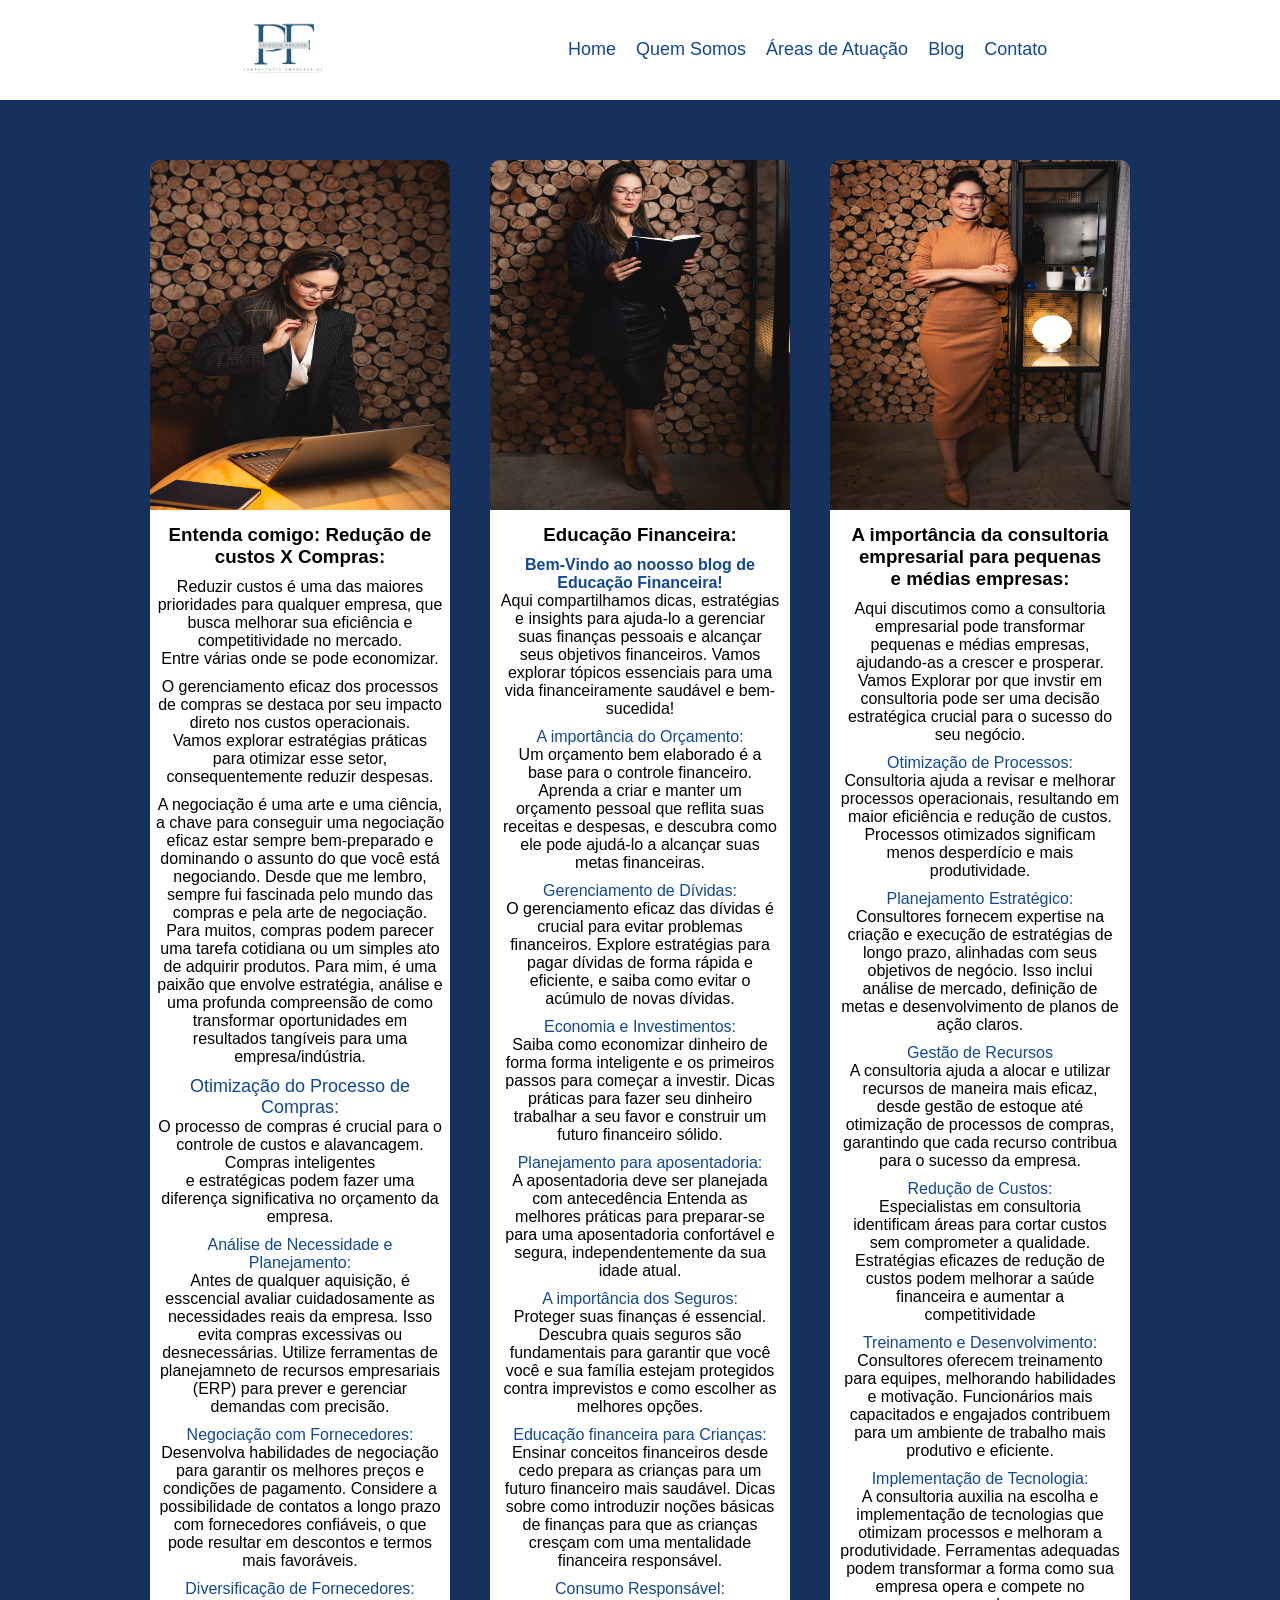
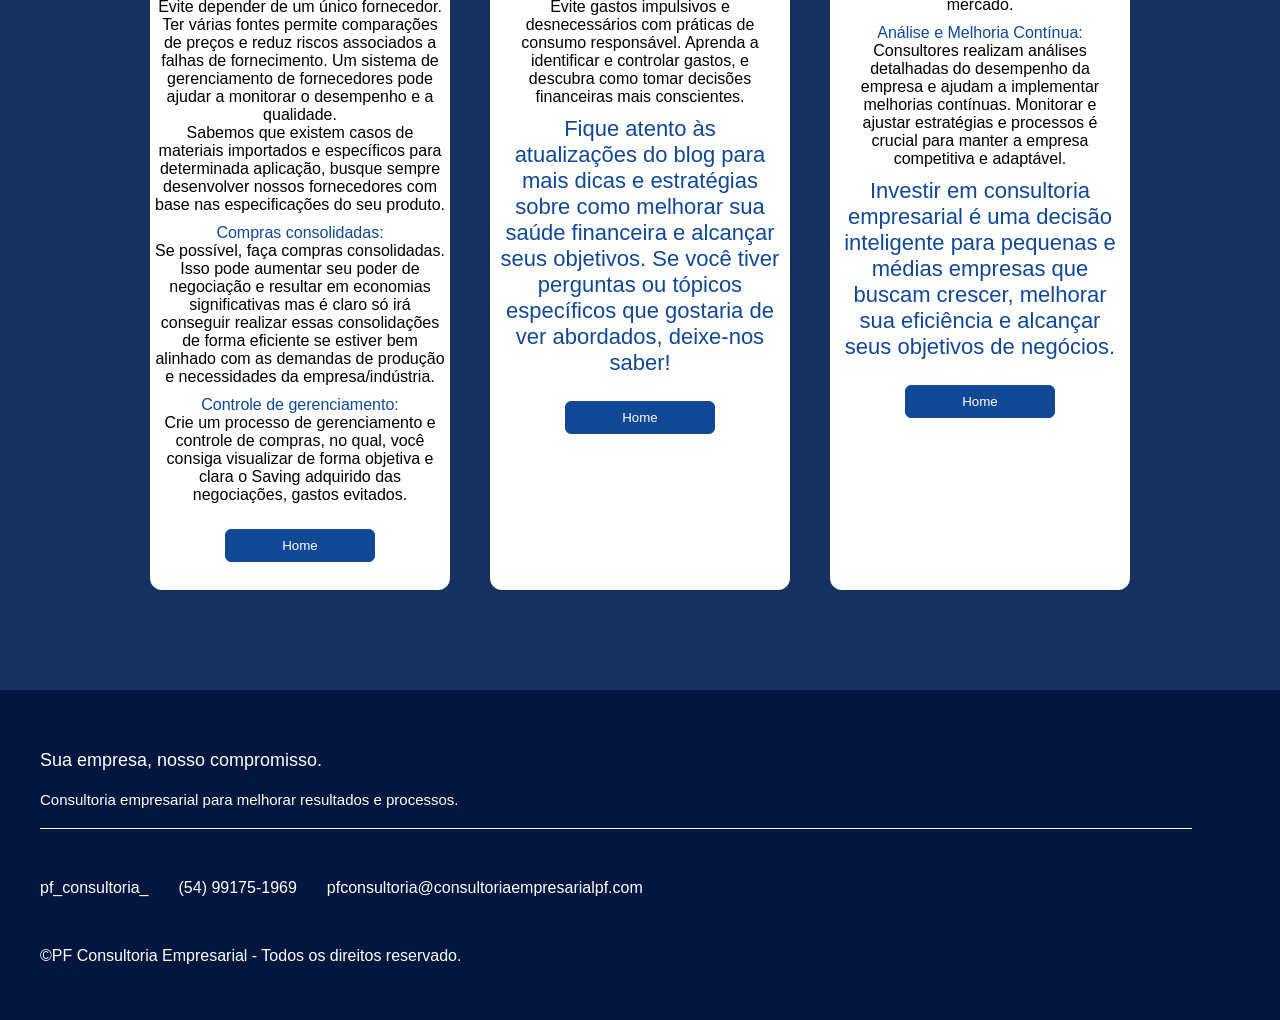
<file: blog.html>
<!DOCTYPE html>
<html lang="pt-br">
<head>
    <meta charset="UTF-8">
    <meta name="viewport" content="width=device-width, initial-scale=1.0">
    <title>Nosso Blog</title>
    <link rel="stylesheet" href="blog.css">
    <link rel="stylesheet" href="global.css">
    <link rel="stylesheet" href="blog2.css">
    <link rel="stylesheet" href="servicos.css">
    <link rel="stylesheet" href="footer.css"> 
</head>
<body>

     <header>
            <img id="imgLogo" src="images/logo/logo-removebg-preview.png" alt="">
            <nav>
                <ul>
                    <li><a href="index.html">Home</a></li>
                    <li><a href="index.html#empresa">Quem Somos</a></li>
                    <li><a href="index.html#area">Áreas de Atuação</a></li>
                    <li><a href="blog.html">Blog</a></li>
                    <li><a href="formulario.html">Contato</a></li>
                </ul>
            </nav>
    </header>


   <div id="containerCardsBlog2">

            <div id="cardBlog4" class="cardsBlog2">
                <div id="imageCardBlog1">
                    <img src="images/perfil/pensando.jpg" alt="">
                </div>

                <div id="txtCardBlog4">
                    <h3 style="margin-top: 10px;">Entenda comigo: Redução de custos X Compras:</h3>
                    <p style="margin-top: 10px;">
                        Reduzir custos é uma das maiores prioridades para qualquer empresa,
                        que busca melhorar sua eficiência e competitividade
                        no mercado. <br>
                        Entre várias onde se pode economizar.
                    </p>

                    <p style="margin-top: 10px; margin-bottom: 10px;">
                        O gerenciamento eficaz dos processos de compras se destaca por seu impacto
                        direto nos custos operacionais. <br>
                        Vamos explorar estratégias práticas para otimizar esse setor, consequentemente reduzir despesas. <br>
                    </p>

                    <p style="margin-bottom: 10px;">
                       A negociação é uma arte e uma ciência, a chave para conseguir uma negociação eficaz estar sempre bem-preparado e dominando o assunto do que você está negociando.
                       Desde que me lembro, sempre fui fascinada pelo mundo das compras e pela arte de negociação.
                       Para muitos, compras podem parecer uma tarefa cotidiana ou um simples ato de adquirir produtos. Para mim, é uma paixão que envolve estratégia, análise
                       e uma profunda compreensão de como transformar oportunidades em resultados tangíveis para uma empresa/indústria.
                    </p>

                    <p style="color: #104896; font-size: 18px;">
                        Otimização do Processo de Compras:
                    </p>

                    <p>
                        O processo de compras é crucial para o controle de custos e alavancagem. Compras inteligentes <br> e estratégicas podem fazer uma diferença significativa no orçamento da empresa.
                    </p>

                    <p style="color: #104896; font-size: 16px; margin-top: 10px;">
                        Análise de Necessidade e Planejamento:
                    </p>

                    <p>
                        Antes de qualquer aquisição, é
                        esscencial avaliar cuidadosamente as necessidades reais da empresa.
                        Isso evita compras excessivas ou desnecessárias. Utilize ferramentas
                        de planejamneto de recursos empresariais (ERP) para prever
                        e gerenciar demandas com precisão.
                    </p>

                    <p style="color: #104896; font-size: 16px; margin-top: 10px;">
                        Negociação com Fornecedores:
                    </p>

                    <p>
                        Desenvolva habilidades de negociação para
                        garantir os melhores preços e condições de pagamento. Considere a
                        possibilidade de contatos a longo prazo com fornecedores confiáveis,
                        o que pode resultar em descontos e termos mais favoráveis.
                    </p>

                    <p style="color: #104896; font-size: 16px; margin-top: 10px;">
                        Diversificação de Fornecedores:
                    </p>

                    <p>
                         Evite depender de um único fornecedor.
                         Ter várias fontes permite comparações de preços e reduz riscos associados
                         a falhas de fornecimento. Um sistema de gerenciamento de fornecedores
                         pode ajudar a monitorar o desempenho e a qualidade. <br>
                         Sabemos que existem casos de materiais importados e específicos para determinada
                         aplicação, busque sempre desenvolver nossos fornecedores com base nas especificações do seu produto.
                    </p>

                    <p style="color: #104896; font-size: 16px; margin-top: 10px;">
                        Compras consolidadas:
                    </p>

                    <p>
                        Se possível, faça compras consolidadas. Isso pode
                        aumentar seu poder de negociação e resultar em economias significativas
                        mas é claro só irá conseguir realizar essas consolidações de forma eficiente
                        se estiver bem alinhado com as demandas de produção
                        e necessidades da empresa/indústria.
                    </p>

                    <p style="color: #104896; font-size: 16px; margin-top: 10px;">
                        Controle de gerenciamento:
                    </p>

                    <p style="margin-bottom: 20px;">
                        Crie um processo de gerenciamento e controle
                        de compras, no qual, você consiga visualizar de forma objetiva e clara
                        o Saving adquirido das negociações, gastos evitados.
                    </p>
                </div>

                <div style="margin-top: 5px;" class="buttonCardBlog">
                    <button type="button" id="btn-blog" class="btnBlog">Home</button>
                </div>
            </div>


            <div id="cardBlog5" class="cardsBlog2">
                <div id="imageCardBlog2">
                    <img src="images/perfil/FOT_1616-Editar.jpg" alt="">
                </div>

                <div id="txtCardBlog2">
                    <h3 style="margin-bottom: 10px;">Educação Financeira:</h3>

                    <p>
                        <strong style="color: #104896;">Bem-Vindo ao noosso blog de Educação Financeira!</strong>
                    </p>

                    <p>
                        Aqui compartilhamos dicas, estratégias e insights para ajuda-lo a gerenciar suas 
                        finanças pessoais e alcançar seus objetivos financeiros. 
                        Vamos explorar tópicos essenciais para uma vida financeiramente saudável e bem-sucedida!
                    </p>

                    <p style="color: #104896; font-size: 16px; margin-top: 10px;">
                        A importância do Orçamento:
                    </p>

                    <p>
                        Um orçamento bem elaborado é a base para o controle
                        financeiro. Aprenda a criar e manter um orçamento pessoal que reflita suas receitas
                        e despesas, e descubra como ele pode ajudá-lo a alcançar suas metas financeiras.
                    </p>

                    <p style="color: #104896; font-size: 16px; margin-top: 10px;">
                         Gerenciamento de Dívidas:
                    </p>

                    <p>
                        O gerenciamento eficaz das dívidas é crucial
                        para evitar problemas financeiros. Explore estratégias para pagar dívidas
                        de forma rápida e eficiente, e saiba como evitar o acúmulo de novas dívidas.
                    </p>

                    <p style="color: #104896; font-size: 16px; margin-top: 10px;">
                        Economia e Investimentos:
                    </p>

                    <p>
                        Saiba como economizar dinheiro de forma
                        forma inteligente e os primeiros passos para começar a investir.
                        Dicas práticas para fazer seu dinheiro trabalhar a seu favor e
                        construir um futuro financeiro sólido.
                    </p>

                    <p style="color: #104896; font-size: 16px; margin-top: 10px;">
                        Planejamento para aposentadoria:
                    </p>

                    <p>
                       A aposentadoria deve ser planejada
                       com antecedência Entenda as melhores práticas para preparar-se para uma
                       aposentadoria confortável e segura, independentemente da sua idade atual.  
                    </p>

                    <p style="color: #104896; font-size: 16px; margin-top: 10px;">
                       A importância dos Seguros:
                    </p>

                    <p>
                        Proteger suas finanças é essencial.
                        Descubra quais seguros são fundamentais para
                        garantir que você você e sua família estejam protegidos
                        contra imprevistos e como escolher as melhores opções.
                    </p>

                    <p style="color: #104896; font-size: 16px; margin-top: 10px;">
                        Educação financeira para Crianças:
                    </p>

                    <p>
                        Ensinar conceitos financeiros desde cedo
                        prepara as crianças para um futuro financeiro mais saudável.
                        Dicas sobre como introduzir noções básicas de finanças
                        para que as crianças cresçam com uma mentalidade financeira responsável.
                    </p>

                    <p style="color: #104896; font-size: 16px; margin-top: 10px;">
                        Consumo Responsável:
                    </p>

                    <p>
                        Evite gastos impulsivos e desnecessários
                        com práticas de consumo responsável. Aprenda a identificar
                        e controlar gastos, e descubra como tomar decisões financeiras mais conscientes.
                    </p>

                    <p style="color: #104896; font-size: 22px; margin-top: 10px; margin-bottom: 20px;">
                        Fique atento às atualizações do blog para mais dicas e estratégias sobre como melhorar sua saúde financeira e alcançar seus objetivos. Se você tiver perguntas ou tópicos específicos que gostaria de ver abordados, deixe-nos saber!

                    </p>
                </div>

              <div style="margin-top: 5px;" class="buttonCardBlog">
                   <button type="button" id="btn-blog2" class="btnBlog">Home</button>
              </div>
            </div>

             <div id="cardBlog6" class="cardsBlog2">
                <div id="imageCardBlog3">
                    <img src="images/perfil/FOT_1724-Editar.jpg" alt="">
                </div>

                <div id="txtCardBlog3">
                    <h3>
                        A importância da consultoria <br> empresarial para pequenas <br> e médias empresas:
                    </h3>
                    <p style="margin-top: 10px;">
                        Aqui discutimos como a consultoria empresarial pode transformar pequenas
                        e médias empresas, ajudando-as a crescer e prosperar.
                        Vamos Explorar por que invstir em consultoria pode ser uma decisão 
                        estratégica crucial para o sucesso do seu negócio.
                    </p>
                    
                    <p style="color: #104896; font-size: 16px; margin-top: 10px;">
                       Otimização de Processos:
                    </p>
                    <p>
                        Consultoria ajuda a revisar e melhorar processos operacionais,
                        resultando em maior eficiência e redução de custos.
                        Processos otimizados significam menos desperdício e mais produtividade.
                    </p>

                    <p style="color: #104896; font-size: 16px; margin-top: 10px;" >
                        Planejamento Estratégico:
                    </p>
                    <p>
                         Consultores fornecem expertise na criação
                         e execução de estratégias de longo prazo, alinhadas com seus objetivos de negócio.
                         Isso inclui análise de mercado, definição de metas e desenvolvimento de planos de ação claros.
                    </p>

                    <p style="color: #104896; font-size: 16px; margin-top: 10px;" >
                        Gestão de Recursos
                    </p>

                    <p>
                        A consultoria ajuda a alocar e utilizar recursos
                        de maneira mais eficaz, desde gestão de estoque até otimização de processos
                        de compras, garantindo que cada recurso contribua para o sucesso da empresa.
                    </p>

                     <p style="color: #104896; font-size: 16px; margin-top: 10px;">
                        Redução de Custos:
                    </p>

                    <p>
                        Especialistas em consultoria identificam áreas para cortar
                        custos sem comprometer a qualidade. Estratégias eficazes de redução de custos
                        podem melhorar a saúde financeira e aumentar a competitividade
                    </p>

                     <p style="color: #104896; font-size: 16px; margin-top: 10px;">
                        Treinamento e Desenvolvimento:
                    </p>

                    <p>
                        Consultores oferecem treinamento para equipes,
                        melhorando habilidades e motivação. Funcionários mais capacitados e engajados
                        contribuem para um ambiente de trabalho mais produtivo e eficiente.
                    </p>

                    <p style="color: #104896; font-size: 16px; margin-top: 10px;">
                        Implementação de Tecnologia:
                    </p>

                    <p>
                        A consultoria auxilia na escolha e implementação
                        de tecnologias que otimizam processos e melhoram a produtividade.
                        Ferramentas adequadas podem transformar a forma como sua empresa opera e compete no mercado.
                    </p>

                    <p style="color: #104896; font-size: 16px; margin-top: 10px;">
                        Análise e Melhoria Contínua:
                    </p>

                    <p>
                        Consultores realizam análises detalhadas do desempenho
                        da empresa e ajudam a implementar melhorias contínuas.
                        Monitorar e ajustar estratégias e processos é crucial para manter a empresa competitiva e adaptável.
                    </p>

                    <p style="color: #104896; font-size: 22px; margin-top: 10px; margin-bottom: 20px;">
                        Investir em consultoria empresarial é uma decisão inteligente para pequenas e médias empresas
                        que buscam crescer, melhorar sua eficiência e alcançar seus objetivos de negócios. 
                    </p>
                    
                </div>

                 <div style="margin-top: 5px;" class="buttonCardBlog">
                    <button type="button" id="btn-blog3" class="btnBlog">Home</button>
                </div>
            </div>
        </div>
    </div>

    <footer>
        <div id="rodape">
            <div id="tituloFooter">
                <p>Sua empresa, nosso compromisso.</p>
                <p id="paragrafo">Consultoria empresarial para melhorar resultados e processos.</p>
            </div>
        
            <div id="social-midia">
                <a target="_blank" href="https://www.instagram.com/pf_consultoria_?cplk=MWU1dm80enNqZmszag%3D%3D&utm_source=qr">
                    <i class="fa-brands fa-instagram"></i>
                    pf_consultoria_
                </a>

                <a href="https://wa.me/5554991751969" target="_blank" rel="noopener noreferrer">
                    <i class="fa-brands fa-whatsapp"></i>
                    (54) 99175-1969
                </a>

                <a href="mailto:leonardoo.silva25@gmail.com">
                    <i class="fa-solid fa-envelope"></i>
                    pfconsultoria@consultoriaempresarialpf.com
                </a>
            </div>

            <div id="autoria">
                &copy;PF Consultoria Empresarial - Todos os direitos reservado.
            </div>
        </div>
    </footer>

</body>
</html>
</file>
<file: blog.css>
#blog{
    background-image: url(images/fundos/fundo\ azul.png);
    height: 750px;
}

.cardsBlog{
   max-width: 300px;
}

#containerCardsBlog{
    display: flex;
    flex-wrap: wrap;
    justify-content: center;
    align-items: center;
    margin-top: 60px;
    gap: 40px;
}

#containerCardsBlog2{
    display: flex;
    flex-wrap: wrap;
    justify-content: center;
    align-items: center;
    margin-top: 60px;
    gap: 40px;
}

#cardBlog1{
    background-color: rgb(255, 255, 255);
    max-width: 300px;
    height: 600px;
    display: flex;
    flex-direction: column;
    align-items: center;
    border-radius: 12px;
    text-align: center;
}

#cardBlog2{
    background-color: rgb(255, 255, 255);
    max-width: 300px;
    height: 600px ;
    display: flex;
    flex-direction: column;
    align-items: center;
    border-radius: 12px;
    text-align: center;
}

#cardBlog3{
    background-color: rgb(255, 255, 255);
    max-width: 300px;
    height: 600px ;
    display: flex;
    flex-direction: column;
    align-items: center;
    border-radius: 12px;
    text-align: center;
}

#imageCardBlog1 > img{
   width: 300px;
   height: 350px;
   border-radius: 10px 10px 0px 0px;
}

#imageCardBlog2 > img{
   width: 300px;
   height: 350px;
   border-radius: 10px 10px 0px 0px;
}

#imageCardBlog3 > img{
   width: 300px;
   height: 350px;
   border-radius: 10px 10px 0px 0px;
}

#txtCardBlog1{
    margin-top: 10px;
    padding-left: 5px;
    padding-right: 5px;
}

#txtCardBlog2{
    margin-top: 10px;
    padding-left: 5px;
    padding-right: 5px;
}

#txtCardBlog3{
    margin-top: 10px;
    padding-left: 5px;
    padding-right: 5px;
}

.btnBlog{
    background-color: #104896;
    width: 150px;
    padding: 8px;
    border-radius: 6px;
    cursor: pointer;
    color: white;
    border: 1px solid #104896;
}

.btnBlog:hover{
    background-color: #103364;
}




/* ===== RESPONSIVIDADE ADICIONAL: BLOG ===== */
@media (max-width: 900px) {
    body > header {
        padding: 16px 24px;
        gap: 24px;
        flex-wrap: wrap;
    }

    body > header #imgLogo {
        width: 130px;
        max-width: 35%;
        height: auto;
    }

    body > header nav {
        max-width: 100%;
    }

    body > header nav > ul {
        flex-wrap: wrap;
        justify-content: center;
        gap: 12px 18px;
    }

    body > header nav > ul > li > a {
        font-size: 15px;
    }

    #containerCardsBlog,
    #containerCardsBlog2 {
        width: 100%;
        padding: 0 22px;
        gap: 24px;
        margin-top: 32px;
        align-items: stretch;
    }

    #cardBlog1, #cardBlog2, #cardBlog3,
    #cardBlog4, #cardBlog5, #cardBlog6 {
        width: calc(50% - 16px);
        max-width: 440px;
        height: auto;
        min-height: 0;
        align-self: stretch;
    }

    #imageCardBlog1, #imageCardBlog2, #imageCardBlog3 {
        width: 100%;
        flex-shrink: 0;
    }

    #imageCardBlog1 > img,
    #imageCardBlog2 > img,
    #imageCardBlog3 > img {
        display: block;
        width: 100%;
        height: clamp(190px, 28vw, 300px);
        object-fit: cover;
    }

    #txtCardBlog1, #txtCardBlog2, #txtCardBlog3,
    #txtCardBlog4, #txtCardBlog5, #txtCardBlog6 {
        width: 100%;
        overflow-wrap: anywhere;
        padding: 12px 14px 20px;
    }

    #cardBlog4, #cardBlog5, #cardBlog6 {
        height: auto;
        padding-bottom: 16px;
    }
}

@media (max-width: 600px) {
    body > header {
        padding: 14px 16px;
        gap: 14px;
    }

    body > header #imgLogo {
        width: 112px;
        max-width: 45%;
    }

    body > header nav {
        width: 100%;
    }

    body > header nav > ul {
        gap: 10px 14px;
    }

    body > header nav > ul > li > a {
        font-size: 13px;
    }

    #containerCardsBlog,
    #containerCardsBlog2 {
        display: flex;
        flex-direction: column;
        align-items: center;
        padding: 0 15px;
        margin-top: 22px;
        margin-bottom: 45px;
        gap: 22px;
    }

    #cardBlog1, #cardBlog2, #cardBlog3,
    #cardBlog4, #cardBlog5, #cardBlog6 {
        width: 100%;
        max-width: 520px;
        min-width: 0;
        height: auto;
        min-height: 0;
        padding-bottom: 18px;
        overflow: hidden;
    }

    #imageCardBlog1, #imageCardBlog2, #imageCardBlog3 {
        width: 100%;
    }

    #imageCardBlog1 > img,
    #imageCardBlog2 > img,
    #imageCardBlog3 > img {
        width: 100%;
        height: 220px;
        object-fit: cover;
    }

    #txtCardBlog1, #txtCardBlog2, #txtCardBlog3,
    #txtCardBlog4, #txtCardBlog5, #txtCardBlog6 {
        width: 100%;
        padding: 12px 16px;
        overflow-wrap: anywhere;
        line-height: 1.65;
    }

    #txtCardBlog4 p, #txtCardBlog5 p, #txtCardBlog6 p {
        line-height: 1.7;
    }

    footer {
        height: auto;
        min-height: 0;
        padding: 28px 18px;
    }

    #rodape {
        width: 100%;
        gap: 24px;
    }

    #tituloFooter, #autoria, #social-midia {
        width: 100%;
        margin-left: 0;
        overflow-wrap: anywhere;
    }

    #social-midia {
        flex-direction: column;
        gap: 14px;
    }
}
</file>
<file: global.css>
*{
    padding: 0;
    margin: 0;
    box-sizing: border-box;
}

@import url('https://fonts.googleapis.com/css2?family=Inter:wght@400;500;600&family=Montserrat:wght@600;700;800&display=swap');

h1, h2, h3, h4, .slogan {
  font-family: 'Montserrat', sans-serif;
}

body, p, a, li {
  font-family: 'Inter', sans-serif;

}
</file>
<file: blog2.css>
body{
    background-color: #17315F;
}

.cardsBlog2{
    height: 500px;
}

#cardBlog4{
    background-color: rgb(255, 255, 255);
    max-width: 300px;
    height: 2030px;
    display: flex;
    flex-direction: column;
    align-items: center;
    border-radius: 12px;
    text-align: center;
    padding-left: 5px;
    padding-right: 5px;
}

#containerCardsBlog2{
    margin-bottom: 100px;
}

#cardBlog5{
    background-color: rgb(255, 255, 255);
    max-width: 300px;
    height: 2030px;
    display: flex;
    flex-direction: column;
    align-items: center;
    border-radius: 12px;
    text-align: center;
     padding-left: 5px;
    padding-right: 5px;
}

#cardBlog6{
    background-color: rgb(255, 255, 255);
    max-width: 300px;
    height: 2030px;
    display: flex;
    flex-direction: column;
    align-items: center;
    border-radius: 12px;
    text-align: center;
    padding-left: 5px;
    padding-right: 5px;
}

/* ===== RESPONSIVIDADE DOS ARTIGOS DO BLOG ===== */
@media (max-width: 900px) {
    #cardBlog4, #cardBlog5, #cardBlog6 {
        height: auto;
        min-height: 0;
        max-width: none;
    }

    .cardsBlog2 {
        height: auto;
    }
}

@media (max-width: 600px) {
    #cardBlog4, #cardBlog5, #cardBlog6 {
        height: auto;
        min-height: 0;
        max-width: 100%;
        padding: 0 14px 20px;
    }

    #containerCardsBlog2 {
        margin-bottom: 40px;
    }
}
</file>
<file: servicos.css>
*{
    padding: 0;
    margin: 0;
    box-sizing: border-box;
}

body{
    background-color: #17315F;
    background-repeat: no-repeat;
    background-size: cover;
    background-position: top center;
}

#containerCards{
    display: flex;
    flex-direction: column;
    align-items: center;
    justify-content: center;
    justify-items: center;
    flex-wrap: wrap;
    gap: 30px;
    margin-top: 40px; 
    margin-bottom: 100px;
}

header{
    background-color: white;
    border-bottom: 1px solid white;
    max-height: 100px;
    display: flex;
    align-items: center;
    justify-content: space-evenly;
}

ul{
    display: flex;
    gap: 20px;
    list-style-type: none;
}

li > a{
    color: #104896;
    text-decoration: none;
    font-size: 18px;
}

#imgLogo{
    width: 8%;
}

.cards{
    padding-top: 20px;
    text-align: center;
    padding-left: 5px;
    padding-right: 5px;
    border-radius: 12px;
}

#card6{
    display: flex;
    flex-direction: column;
}

.cards > h4{
    margin-bottom: 10px;
    color: #104896;
}

#container{
    display: flex;
    flex-direction: column;
    gap: 30px;
    align-items: center;
    justify-content: center;
}

.cards{
    background-color: rgb(255, 255, 255);
    width: 300px;
    height: 200px;
}

li >a:hover{
    text-decoration: underline;
    color: blue;
}

#group1Cards{
       display: flex;
       gap: 30px;
       flex-wrap: wrap;
       justify-content: center;
       align-items: center;
}

#group2Cards{
       display: flex;
       gap: 30px;
       flex-wrap: wrap;
       justify-content: center;
       align-items: center;
}


/* ===== RESPONSIVIDADE DA PÁGINA ÁREAS DE ATUAÇÃO ===== */
@media (max-width: 900px) {
    body > header {
        padding: 16px 24px;
        gap: 22px;
        flex-wrap: wrap;
    }

    #imgLogo {
        width: 130px;
        max-width: 35%;
        height: auto;
    }

    body > header nav {
        max-width: 100%;
    }

    body > header nav > ul {
        flex-wrap: wrap;
        justify-content: center;
        gap: 12px 18px;
    }

    body > header nav > ul > li > a {
        font-size: 15px;
    }

    #containerCards {
        width: 100%;
        padding: 0 22px;
        margin-top: 28px;
        margin-bottom: 60px;
    }

    #container {
        width: 100%;
        gap: 24px;
    }

    #group1Cards,
    #group2Cards {
        width: 100%;
        gap: 20px;
    }

    .cards {
        width: calc(50% - 12px);
        max-width: 420px;
        height: auto;
        min-height: 200px;
        padding: 20px 16px;
        overflow-wrap: anywhere;
    }

    .cards p {
        line-height: 1.6;
    }
}

@media (max-width: 600px) {
    body > header {
        padding: 14px 16px;
        gap: 14px;
    }

    #imgLogo {
        width: 112px;
        max-width: 45%;
    }

    body > header nav {
        width: 100%;
    }

    body > header nav > ul {
        gap: 10px 14px;
    }

    body > header nav > ul > li > a {
        font-size: 13px;
    }

    #containerCards {
        padding: 0 15px;
        margin-top: 22px;
        margin-bottom: 40px;
        gap: 20px;
    }

    #container {
        width: 100%;
        gap: 20px;
    }

    #group1Cards,
    #group2Cards {
        display: grid;
        grid-template-columns: minmax(0, 1fr);
        gap: 18px;
    }

    .cards {
        width: 100%;
        max-width: none;
        min-width: 0;
        height: auto;
        min-height: 0;
        padding: 22px 18px;
        border-radius: 12px;
    }

    .cards > h4 {
        font-size: 17px;
        line-height: 1.4;
    }

    .cards p {
        font-size: 14px;
        line-height: 1.7;
        overflow-wrap: anywhere;
    }

    footer {
        height: auto;
        min-height: 0;
        padding: 28px 18px;
    }

    #rodape {
        width: 100%;
        gap: 22px;
    }

    #tituloFooter,
    #autoria,
    #social-midia {
        width: 100%;
        margin-left: 0;
        overflow-wrap: anywhere;
    }

    #social-midia {
        flex-direction: column;
        gap: 14px;
    }
}
</file>
<file: footer.css>
footer{
   background-color: #021740;
   height: 330px;
   display: flex;
}

#rodape{
   color: white;
   display: flex;
   flex-direction: column;
   gap: 50px;
   justify-content: center;
}

#tituloFooter{
    margin-top: 5px;
    margin-left: 40px;
    font-size: 18px;
    border-bottom: 1px solid white;
    width: 90vw;
}

#paragrafo{
    font-size: 15px;
    margin-top: 20px;
    margin-bottom: 20px;
}

#autoria{
    margin-left: 40px;
}

#social-midia{
    
    margin-left: 40px;
    display: flex;
    gap: 30px;
}

#social-midia > a >I{
    color: white;
}

#social-midia >a:hover{
    text-decoration: underline;
}

#social-midia > i{
    margin-left: 20px;
}
 
#social-midia > a{
    color: white;
    text-decoration: none;
}
</file>
